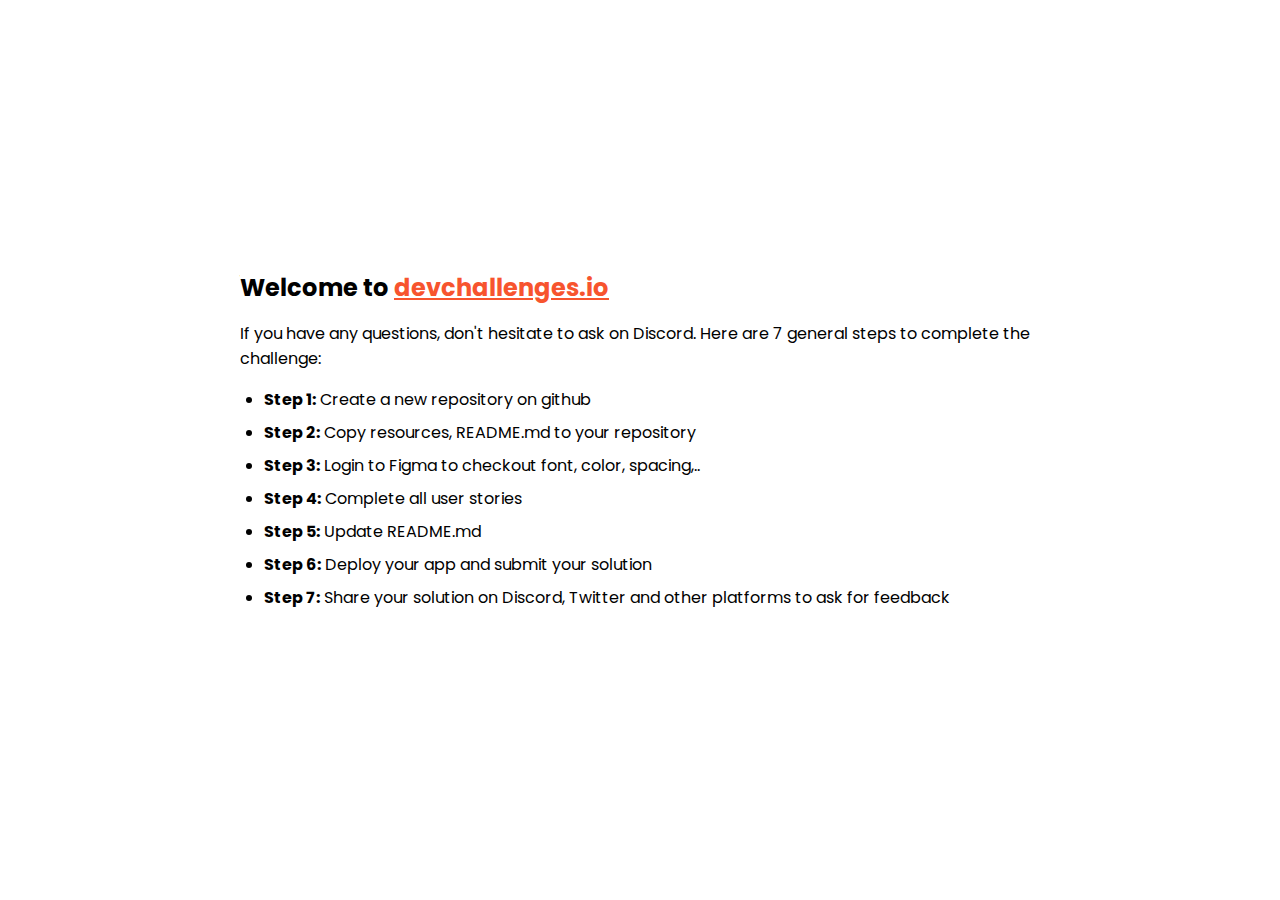
<file: INTERIOR-PAGE/images/index.html>
<!DOCTYPE html>
<html lang="en">
  <head>
    <meta charset="utf-8" />
    <meta
      name="viewport"
      content="width=device-width, initial-scale=1,
  maximum-scale=5"
    />

    <link rel="icon" href="devchallenges.png" />

    <link
      rel="shortcut icon"
      type="image/x-icon"
      href="https://devchallenges.io/"
    />

    <link
      href="https://fonts.googleapis.com/css2?family=Poppins:wght@400;500&display=swap"
      rel="stylesheet"
    />

    <title>Devchallenges</title>

    <style>
      body {
        font-family: "Poppins", sans-serif;
      }

      ul {
        padding-left: 24px;
      }

      li {
        margin-bottom: 8px;
      }

      .welcome {
        max-width: 800px;
        margin: 0 auto;
      }

      .welcome-text {
        margin-top: 30vh;
        font-weight: 500;
      }

      .welcome-text p {
        font-size: 1rem;
        font-weight: 400;
      }

      .welcome-text h1 {
        font-size: 1.5rem;
      }

      .welcome-text a {
        color: #f7542e;
      }
    </style>
  </head>
  <body>
    <div class="welcome">
      <div class="welcome-text">
        <h1>
          Welcome to
          <a href="https://devchallenges.io/" target="_blank"
            >devchallenges.io</a
          >
        </h1>

        <p>
          If you have any questions, don't hesitate to ask on Discord. Here are
          7 general steps to complete the challenge:
        </p>
      </div>

      <ul>
        <li><b>Step 1:</b> Create a new repository on github</li>
        <li><b>Step 2:</b> Copy resources, README.md to your repository</li>
        <li>
          <b>Step 3:</b> Login to Figma to checkout font, color, spacing,..
        </li>
        <li><b>Step 4:</b> Complete all user stories</li>
        <li><b>Step 5:</b> Update README.md</li>
        <li><b>Step 6:</b> Deploy your app and submit your solution</li>
        <li>
          <b>Step 7:</b> Share your solution on Discord, Twitter and other
          platforms to ask for feedback
        </li>
      </ul>
    </div>
  </body>
</html>
</file>
